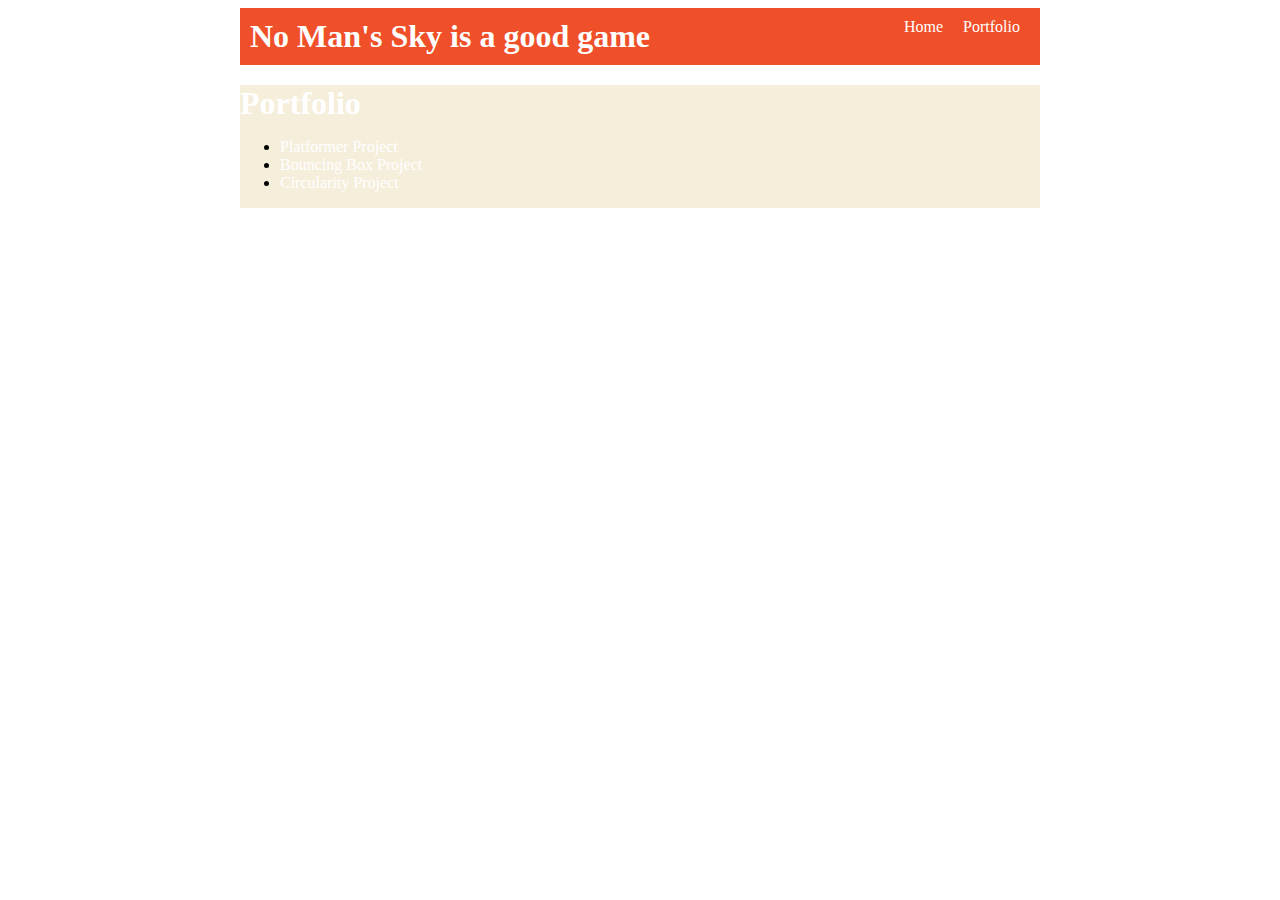
<file: portfolio.html>
<!DOCTYPE html>
<html>
<head>
<title>Gabryle opions</title>
<link rel="stylesheet" href="style.css" />
</head>


<body>
<!-- All content goes here -->
<div id="all-contents">
<nav> 
    <h1>No Man's Sky is a good game</h1>
    <ul id="nav-ul">
    </ul>
    <li class="nav-li"> 
         <a href="index.html"> Home </a> </li>
        <li class="nav-li"> <a href="portfolio.html">Portfolio</a>    
        </li>   
       
 </nav>


<main>
  
    <div class="Contents">
    <h1>Portfolio </h1>
    <ul id="portfolio">
        <li>
<a href="fsd-projects/platformer/">Platformer Project</a>
</li>
<li>
<a href="fsd-projects/bouncing-box/">Bouncing Box Project</a>
</li>
<li>
<a href="fsd-projects/circularity/">Circularity Project</a>
</li>
    </ul>




    </div>

</main>


</div>
</body>
</html>
</file>
<file: style.css>
MG

body {
background: rgb(125, 198, 205);
color: rgb(45, 45, 45);
padding: 10px;
font-family: Arial, sans-serif;
}


#all-contents {
max-width: 800px;
margin: auto;
}


/* navigation menu */
nav {
background: rgb(239, 80, 41);
margin: 0 auto;
display: flex;
padding: 10px;
}


h1 {
display: flex;
align-items: center;
color: white;
flex: 1;
margin: 0;
}


#nav-ul {
list-style-type: none;
margin: 0;
padding: 0;
display: flex;
}


.nav-li {
display: inline-block;
padding: 0 10px;
}


a {
text-decoration: none;
color: #fff;
}


/* main container area beneath menu */
main {
background: rgb(245, 238, 219);
display: flex;
margin-top: 20px;
}


.sidebar {
margin-right: 25px;
padding: 10px;
}


.sidebar-img {
width: 200px;
}


.content {
flex: 1;
padding: 15px;
}


/* interests section styles */
#interests {
border: 4px silver ridge;
padding: 8px;
margin-top: 20px;
}


h2, h3 {
margin: 0px;
}


#Contents {
    color: red;
}
</file>
